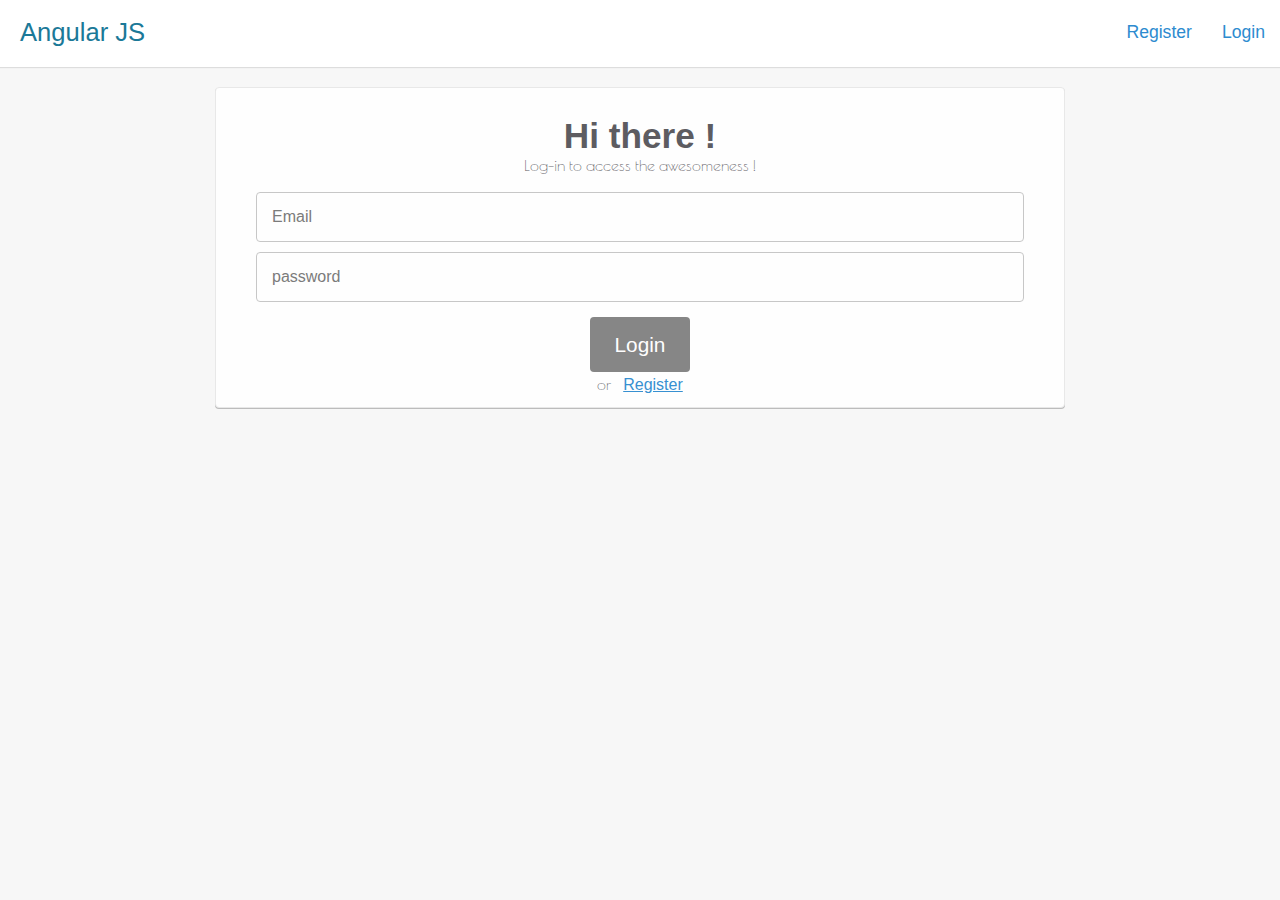
<file: LoginApp_using_Angular_and_firebase/index.html>
<!doctype html>
<html ng-app="myApp">
  <head>
    <title>
      Angular Registration
      
    </title>
    <meta name="viewport" content="width=device-width" user-scalable="no">
   <link href='https://fonts.googleapis.com/css?family=Poiret+One' rel='stylesheet' type='text/css'>
    <link rel="stylesheet" href="js/libs/css/style.css" type="text/css"/>
    <script src="js/libs/js/angular.js"></script>
    <script src="js/libs/js/angular_route.js"></script>
   <script src="js/libs/js/firebase.js"></script>
   <script src="js/libs/js/angularfire.min.js"></script>

    <script src="app.js"></script>
    
     <script src="js/controller/registration.js"></script>
     <script src="js/controller/success.js"></script>
    <script src="services/authentication.js"></script>
  </head>
  <body>
    <header>
      <nav class="cf" ng-include="'views/nav.html'"></nav>
    </header>
    <div class="page" >
    <div class="userinfo" ng-show="currentUser" ng-controller="RegistrationController">
      <span class="userinfo">Hi {{currentUser.first_name}}</span>
      <a ng-href="#login" ng-click="logout()">LOG OUT</a>
    </div>
      <main ng-view class="cf"></main>
    </div>
  </body>
  
</html>
</file>
<file: LoginApp_using_Angular_and_firebase/js/libs/css/style.css>
/* apply a natural box layout model to all elements, but allowing components to change */
html {
  box-sizing: border-box;
}
*, *:before, *:after {
  box-sizing: inherit;
}
/* Reset Styles */

html, body, div, span, applet, object, iframe,
h1, h2, h3, h4, h5, h6, p, blockquote, pre,
a, abbr, acronym, address, big, cite, code,
del, dfn, em, img, ins, kbd, q, s, samp,
small, strike, strong, sub, sup, tt, var,
b, u, i, center,
dl, dt, dd, ol, ul, li,
fieldset, form, label, legend,
table, caption, tbody, tfoot, thead, tr, th, td,
article, aside, canvas, details, embed,
figure, figcaption, footer, header, hgroup,
menu, nav, output, ruby, section, summary,
time, mark, audio, video {
  margin: 0;
  padding: 0;
  border: 0;
  font: inherit;
  font-size: 100%;
  vertical-align: baseline;
  font-family: 'Poiret One', cursive;}

html {
  line-height: 1; }

ol, ul {
  list-style: none; }

table {
  border-collapse: collapse;
  border-spacing: 0; }

caption, th, td {
  text-align: left;
  font-weight: normal;
  vertical-align: middle; }

q, blockquote {
  quotes: none; }

  q:before, q:after, blockquote:before, blockquote:after {
    content: "";
    content: none; }

a img {
  border: none; }

article, aside, details, figcaption, figure, footer, header, hgroup, menu, nav, section, summary {
  display: block; }

* {
  -webkit-box-sizing: border-box;
  -moz-box-sizing: border-box;
  box-sizing: border-box; }


/* Base Styles */

.cf:before,
.cf:after {
    content: " "; /* 1 */
    display: table; /* 2 */
}

.cf:after {
    clear: both;
}

html {
  background-color: #F7F7F7;
  min-height: 100%;
  height: auto;
}

body  {
  font-family: 'Poiret One', cursive;
  font-size: 1rem;
  line-height: 160%;
  color: #555459;
  line-height: 1.5rem;
    *zoom: 1;
}

.card {
  background: white;
  width: 100%;
  max-width: 850px;
  margin-left: auto;
  margin-right: auto;
  padding: 10px 40px;
  text-align: center;
  position: relative;
  opacity: .95;
  border-radius: 4px;
  border: 1px solid #e8e8e8;
  box-shadow: 0 1px 0 rgba(0,0,0,.25);
}

@media all and (max-width: 400px) {
  main {
    width: 100%;
  }
}

h1, h2, h3, h4, h5, h6 {
  font-family: 'Lato', serif;
  font-weight: 100;
  text-shadow: 1px 1px rgb(255,255,255, 1);
}

a {
  color: #2D8BCF;
  font-family: Lato, 'Helvetica Nueue', Helvetica, Arial, sans-serif;
}

header {
  margin-bottom: 20px;
}

h1{
  font-size: 2.2rem;
  font-weight: 400;
  line-height: 100%;
  margin-bottom: 10px;
  padding-top: 10px;
  font-weight: 700;
    font-family: Lato,appleLogo,sans-serif;
    margin: 0 0 1rem;
}

h2{
  font-weight: 400;
  font-size: 1.5rem;
  line-height: 90%;
  margin-bottom: 5px;
  margin-top: 10px;
}

h3{
  margin-top: 0;
  line-height: 110%;
  margin-bottom: 5px;
}

p {
}

a.small {
  line-height: 100%;
  font-size: .9rem;
}

/* Form Styles */

input {
  width: 100%;
  display: inline-block;
  font-weight: 100;
  padding: 15px;
  margin: 5px 0;
  font-size: 1rem;
  font-weight: 100;
  color: #475B62;
  border: 1px solid #C5C5C5;
  border-radius: 4px;
  outline: 0;
}

input[type=radio] {
  width: auto;
}


.ng-enter.ng-enter-active,
.ng-leave {
  opacity: 1;
  height: 80px;
  overflow: hidden;
}

.ng-leave.ng-leave-active,
.ng-enter {
  opacity: 0;
  height: 0;
  overflow: hidden;
}

.btn {
    display: inline-block;
    padding: 12px 24px;
    margin-bottom: 0;
    font-size: 1.3rem;
    font-size: 400;
    line-height: 140%;
    text-align: center;
    text-decoration: none;
    white-space: nowrap;
    vertical-align: middle;
    cursor: pointer;
    border: 1px solid transparent;
    border-radius: 4px;
    background: #C61C6F;
    color: white;
    background-color: #2D8BCF;
    background-size: 18px 18px;
    min-width: 28px;
    min-height: 28px;
    background-position: center center;
    background-repeat: no-repeat;
    -webkit-user-select: none;
       -moz-user-select: none;
        -ms-user-select: none;
         -o-user-select: none;
            user-select: none;
}


.btn .btn-left { float: left; }
.btn .btn-right { float: right; }
.btn:hover { background-color: #DC322F; }

.btn-list { background-image: url(../images/icons/icon_list.png); }
.btn-checkin { background-color: #859835; background-image: url(../images/icons/icon_checkmark.png); }
.btn-delete { background-color: #C94C24; background-image: url(../images/icons/icon_trash.png); }
.btn-love { background-image: url(../images/icons/icon_heart.png); }
.btn-email { background-image: url(../images/icons/icon_email.png); }
.btn-meeting { background-image:  url(../images/icons/icon_meeting.png); }

.btn-pick {
  background: #2D8BCF url(../images/icons/icon_dice.png) 5px center no-repeat;
  background-size: 20px 20px;
  padding: 5px 5px 5px 30px;
  font-size: .8em;
  margin: 0 auto;
}

.btn-reset {
  background: #CB4B19 url(../images/icons/icon_reset.png)  5px center no-repeat;
  background-size: 20px 20px;
  padding: 5px 5px 5px 50px;
}


/*buttons*/

fieldset {
  margin: 10px 0;
}

.textintro h1 {
  margin: 0;
  padding: 0;
  margin-top: 20px;
}

.search {
  background: #F5F5F5;
  width: 100%;
  margin: 0 auto;
  margin-top: 10px;
  padding: 20px 30px;
  border-radius: 4px;
  text-align: left;
  font-size: 1.1rem;
  font-family: Lato, 'Helvetica Nueue', Helvetica, Arial, sans-serif;
}

.search h2 {
  color: #124E61;
  margin-bottom: 10px;
}

.search select {
  font-size: 1rem;
  padding: 10px 0 10px 15px;
  color: #475B62;
  background: rgba(255,255,255,0.4);
  border: 1px solid rgba(0,0,0,0.3);
}

.search input[type="text"] {
  margin-bottom: 10px;
}

.search input[type="checkbox"] {
  display: inline;
    background-color: #ddd;
    border: 1px solid #C5C5C5;
    display: inline-block;
    margin-right: 15px;
    -webkit-appearance: none;
}

.search label {
  font-size: 1rem;
  font-family: Lato, 'Helvetica Nueue', Helvetica, Arial, sans-serif;
  color: #576E75;
}

.search .formgroup {
  float: left;
  width: 33%;
}

.search .buttons {
  display: block;
  width: 33%;
  float: right;
  text-align: right;
}

@media all and (max-width: 700px) {
  .search .formgroup {
    width: 50%;
  }

  .search .buttons {
    width: 100%;
    float: right;
  }
}

@media all and (max-width: 550px) {
  .search .formgroup {
    width: 100%;
  }
}

/* user List Styles */

.userlist {
  width: 100%;
  margin: 0 auto;
  opacity: .95;
  z-index: 10;
  margin-top: 20px;
}

.userlist ul {
  margin: 0;
  padding: 0;
}

.userlist li {
  width: 50%;
  float: left;
  padding: 12px;
  margin-bottom: 10px;
  -webkit-transition: all 0.3s ease-out;
  -moz-transition: all 0.3s ease-out;
  -o-transition: all 0.3s ease-out;
  transition: all 0.3s ease-out;
  border: 1px solid transparent;
}

.userlist li:hover {
  border: 1px solid #C5C5C5;
  border-radius: 4px;
}

.userlist li.expanded {
  width: 100%;
}

.userlist li.expanded form {
  width: 100%;
  padding: 10px 0;
}

.userlist li.expanded form input {
  width: 80%;
}


.userlist li.expanded .btn-love {
  background-color: #C61C6F;
}

.userlist .buttons {
  display: block;
  float: left;
  text-align: left;
  margin-right: 5px;
}

.userlist .info {
  display: block;
  float: left;
  text-align: left;
}

@media all and (max-width: 600px) {
  .userlist li {
    width: 100%;
  }

  .userlist  .info  {
    width: 70%;
  }
}

ul.awardslist {
  margin-top:5px;
}

ul.awardslist li {
  width: auto;
  padding: 5px 5px 0 10px;
  margin: 2px;
  background-color: #797979;
  color: white;
  font-weight: normal;
  border-radius: 4px;
  font-family: Lato, 'Helvetica Nueue', Helvetica, Arial, sans-serif;
}

ul.awardslist li:hover {
  background-color: #F5974E;
}

ul.awardslist li .btn-delete {
  background-color: transparent;
  background-size: 15px 15px;
  background-position: center 40%;
  margin:0;
  border: none;
}

ul.awardslist li .award {
  padding-right: 15px;
}

nav {
  width: 100%;
  background: #fff;
  box-shadow: 0 1px 1px rgba(0,0,0,.1);
}

.branding {
  float: left;
  margin: 20px;
}

.branding a {
  width: 80%;
  font-size: 1.6em;
  text-align: left;
  color: #1B7998;
  text-decoration: none;
  text-align: left;
}

.branding a:hover {
  color: none;
}


nav ul {
  width: 60%;
  float: right;
}

nav ul li {
  float: right;
  color: #145266;
  font-family: Lato, 'Helvetica Nueue', Helvetica, Arial, sans-serif;
  margin: 10px 0;
  font-size: 1.1em;
}

nav ul li.user {
  background-color: #D24244;
  color: #EFC94C;
  font-family: Lato, 'Helvetica Nueue', Helvetica, Arial, sans-serif;
}

nav ul li.user.hello {
  margin-left: 60px;
  padding: 10px 15px;
}

nav ul li a {
  float: left;
  text-decoration: none;
  padding: 10px 15px;
  border-radius: 4px;
}

nav li a:hover {
  color: #E76C5A;
}

.userinfo {
  text-align: center;
  font-family: Lato, 'Helvetica Nueue', Helvetica, Arial, sans-serif;
  padding-bottom: 5px;
}

.userinfo a {
  color: #2D8BCF;
}

.userinfo input {
    width: auto;
}

.addmeeting {
    width:100%;
}

.addmeeting .inputwrapper {
  margin-right:80px;
}

.addmeeting .inputwrapper input {
    float: left;
    width: 100%;
}

.addmeeting button {
  width: 60px;
  margin-left: 20px;
  vertical-align: center;
}

.meetings {
  padding-top: 10px;
}

.meetings h2 {
  padding-bottom: 5px;
}

.meetings .meeting {
  display: inline-block;
  padding: 10px 20px 10px 15px;
  margin: 3px 10px;
  border-radius: 4px;
  border: 1px solid #C5C5C5;


}

.meetings .meeting .btn {
  margin-right: 4px;
  padding: 1px 8px;
}

.meetings .meeting .text {
  display: inline-block;
  vertical-align: bottom;
}

.meetings .meeting .text a{
  text-decoration: none;
}

.tooltip {
  position: relative;
}

.tooltip span {
  background: #FFF;
  color: #000;
  font-size: .8em;
  bottom: 100%;
  display: block;
  left: -20px;
  opacity: 0;
  padding: 2px 13px;
  margin-bottom: 5px;
  pointer-events: none;
  position: absolute;
  border-radius: 4px;
  box-shadow: none;
  border: 1px solid #C5C5C5;
  -webkit-transform: translateY(25px);
     -moz-transform: translateY(25px);
      -ms-transform: translateY(25px);
       -o-transform: translateY(25px);
          transform: translateY(25px);
  -webkit-transition: all .25s ease-out;
     -moz-transition: all .25s ease-out;
      -ms-transition: all .25s ease-out;
       -o-transition: all .25s ease-out;
          transition: all .25s ease-out;
}

.tooltip:hover span {
  opacity: 1;
  pointer-events: auto;
  -webkit-transform: translateY(0px);
     -moz-transform: translateY(0px);
      -ms-transform: translateY(0px);
       -o-transform: translateY(0px);
          transform: translateY(0px);
}

.checkinslist { margin-top: 20px; }
.checkinslist h1 { color: #2D8BCF; }
.checkin h2 {
  margin: 0;
  padding: 0;
}
.checkin .btn {
  padding: 0;
  margin: 0 3px;
}

.checkinslist h3 { color: #657B83; }

input.ng-invalid.ng-touched {
  border: 1px solid #DA3637;
}

input.ng-valid.ng-touched {
  border: 1px solid #509D12;
}

.ng-invalid .btn {
  background: gray;
}

.error {
  color: red;
  padding-bottom: 10px;
}
</file>
